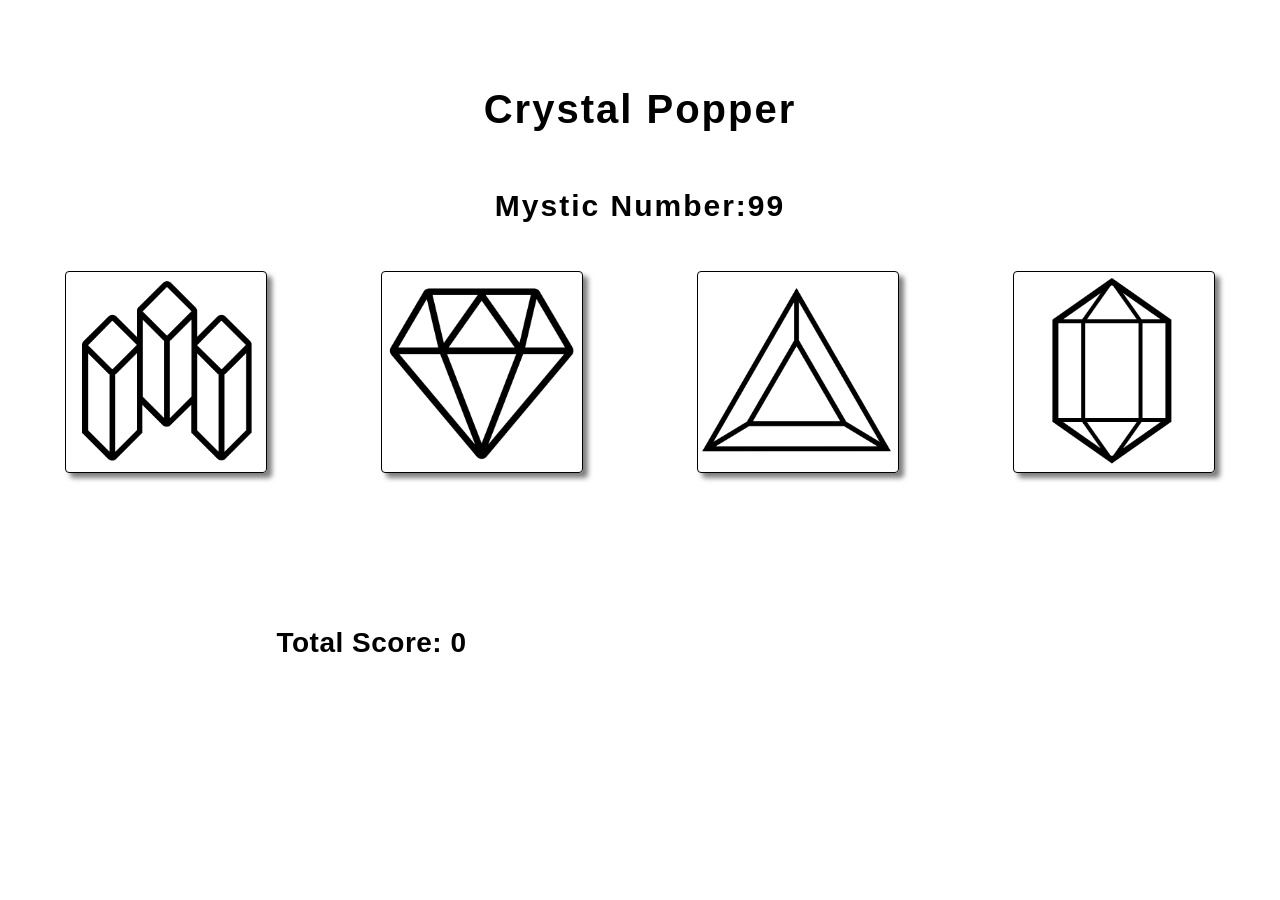
<file: index.html>
<head>
    <meta charset="utf-8" />
    <meta name="viewport" http-equiv="X-UA-Compatible" content="width=device-width, initial-scale=1.0">
    <title>Crystals Popper</title>
    <link rel="stylesheet" type="text/css" media="screen" href="assets/css/style.css" />
</head>

<body>
    <div class="container">

        <div class="header">

            <h1>Crystal Popper</h1>

        </div>


        <h3 class="mystic-number" id="result"></h3>

        <br>


        <div class="crystals">

        </div>

        <br><br><br><br><br><br><br>
        <div class="t-score-header">

            <p class="total-score" id="previous"></p>


            <div>

                <p class="win" id="win"></p>
                <p class="lost" id="lost"></p>

            </div>

        </div>

    </div>

    <script src="https://code.jquery.com/jquery-3.3.1.min.js" integrity="sha256-FgpCb/KJQlLNfOu91ta32o/NMZxltwRo8QtmkMRdAu8="
        crossorigin="anonymous"></script>
    <script src="assets/javascript/game.js"></script>
</body>

</html>
</file>
<file: assets/css/style.css>
body{
    background-image: url("https://d2v9y0dukr6mq2.cloudfront.net/video/thumbnail/JETFf6K/simple-background-diamond-s3-bw-4k_enftj1ndg__F0000.png");
    background-position: center; 
    background-repeat: no-repeat; 
    background-size: cover; 
    
}
.header{
    display: flex;
    justify-content: center;
    margin-top: 60px;;
}
h1{
    font-size: 40px;
    letter-spacing: 2px;
    font-family: Trebuchet MS, sans-serif;
}
.mystic-number{
    display: flex;
    justify-content: center;
    letter-spacing: 2px;
    font-size: 30px;
    font-family: Trebuchet MS, sans-serif;
    
}
.crystals{
    display: flex;
    justify-content:space-around;
    align-items: center;
}

.crystal{
    border: 1px solid black;
    height: 200px;
    width: 200px;
    border-radius:4px;
    box-shadow:5px 5px 5px rgba(0, 0, 0, 0.5);
    -webkit-transition: all 0.6s cubic-bezier(0.165, 0.84, 0.44, 1);
    transition: all 0.6s cubic-bezier(0.165, 0.84, 0.44, 1);
    background-position: center; 
    background-repeat: no-repeat; 
    background-size: cover;
}
.crystal:hover{
    box-shadow:5px 5px 5px rgba(0, 0, 0, 0.5);
    -webkit-transform: scale(1.25, 1.25);
    transform: scale(1.05, 1.05);
    cursor: pointer; 
    padding:1px;
}

img{
    width: 150px;
	margin: 30px auto;
}
.t-score-header{
    display: flex;
    justify-content: space-around
}
.total-score{
    display: flex;
    flex-direction:row;
    justify-content: center;
    font-family: Trebuchet MS, sans-serif;
    font-size: 28px;
    font-weight: bold;
    letter-spacing: 0.5px;
}
.lost{
    font-size: 28px;
    letter-spacing: 0.5px;
    font-weight: bold;
    font-family: Trebuchet MS, sans-serif;
}
.win{
    font-size: 28px;
    font-weight: bold;
    letter-spacing: 0.5px;
    font-family: Trebuchet MS, sans-serif;
}
</file>
